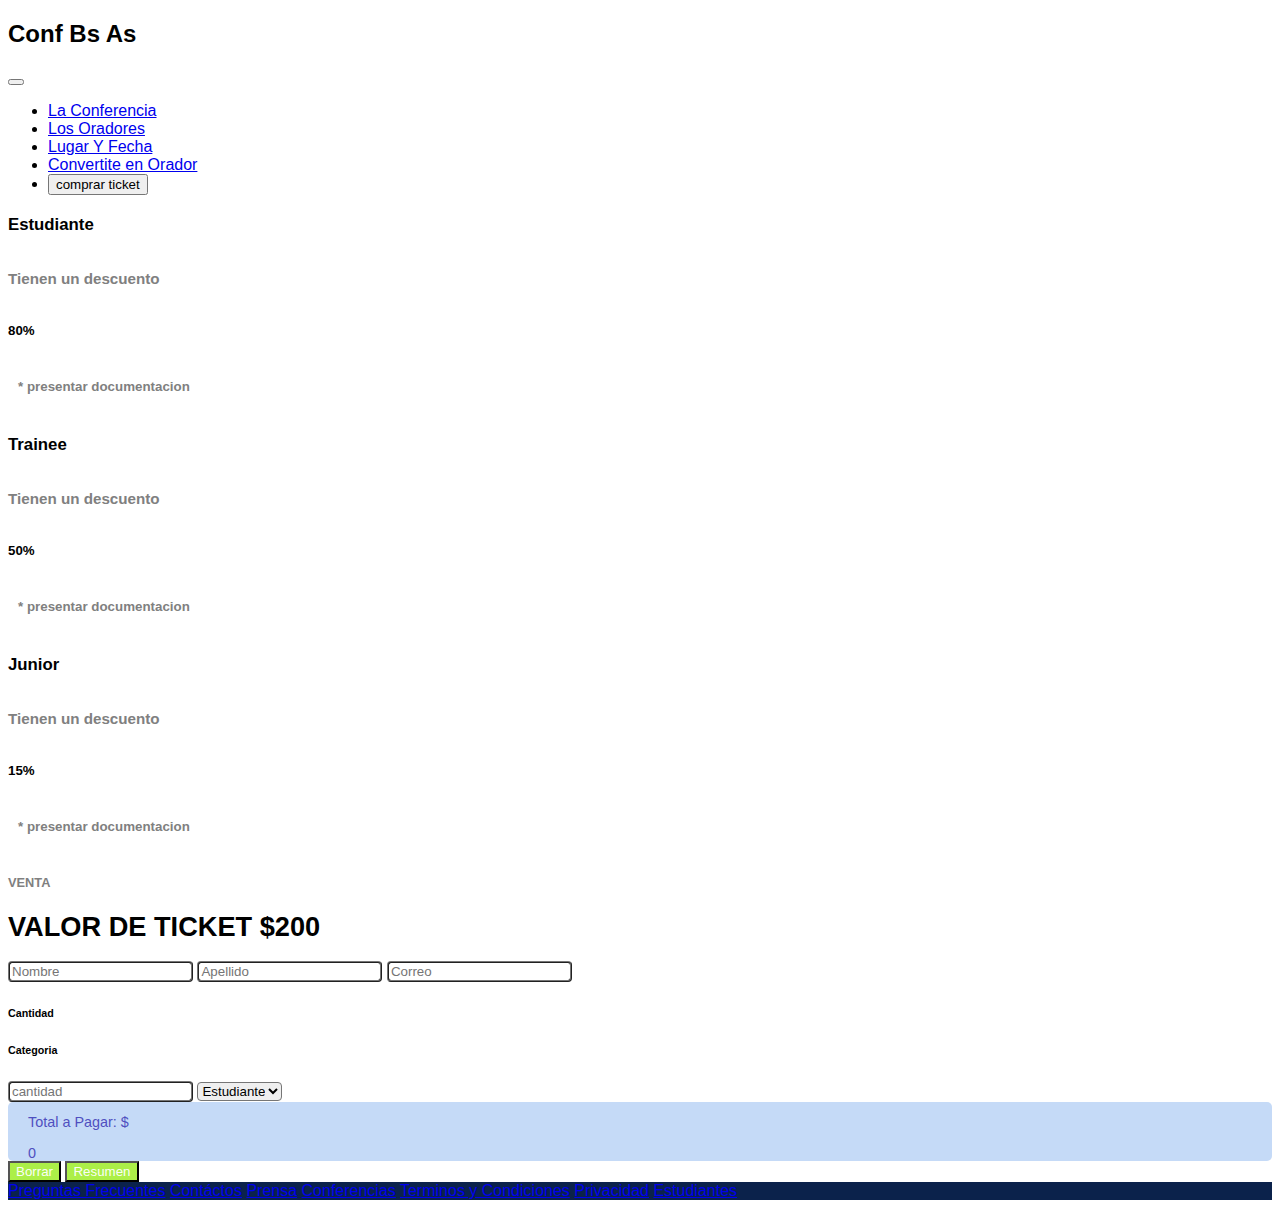
<file: integerador.html>
<!DOCTYPE html>
<html lang="en">
<head>
    <meta charset="UTF-8">
    <meta name="viewport" content="width=device-width, initial-scale=1.0">
    <link href="https://cdn.jsdelivr.net/npm/bootstrap@5.3.2/dist/css/bootstrap.min.css" rel="stylesheet" integrity="sha384-T3c6CoIi6uLrA9TneNEoa7RxnatzjcDSCmG1MXxSR1GAsXEV/Dwwykc2MPK8M2HN" crossorigin="anonymous">
   <!--
    <script src="https://cdn.jsdelivr.net/npm/bootstrap@5.3.2/dist/js/bootstrap.bundle.min.js" integrity="sha384-C6RzsynM9kWDrMNeT87bh95OGNyZPhcTNXj1NW7RuBCsyN/o0jlpcV8Qyq46cDfL" crossorigin="anonymous"></script>
   -->
   <link rel="stylesheet" href="./css/integradorJs.css">
    <title>Document</title>
</head>
<body>

    
    <nav class="navbar navbar-expand-lg navbar-dark bg-dark fixed-top">
        <div class="container-fluid">
            <!-- apretando el logo de Codo a Codo, manda a la url del tp integrador 
            
            <a class="navbar-brand" href="https://aulasvirtuales.bue.edu.ar/course/view.php?id=14975&section=13"  target="_blank">
                <img src="./integradorimg/codoacodo.png" alt="logo codo a codo" class="img-fluid logo m-0 ms-5 p-0">
            </a>
            -->
            <h2 class="fw-bold text-light">Conf Bs As</h2>
            <button class="navbar-toggler" type="button" data-bs-toggle="collapse" data-bs-target="#navbarNavDropdown" aria-controls="navbarNavDropdown" aria-expanded="false" aria-label="Toggle navigation">
                <span class="navbar-toggler-icon"></span>
            </button>

            <div class="collapse navbar-collapse" id="navbarNavDropdown">
                <ul class="navbar-nav ms-auto">
                    <li class="nav-item">
                        <a class="nav-link active  me-3 "  href="../index.html">La Conferencia</a>
                    </li>
                    <li class="nav-item">
                        <a class="nav-link me-3 " href="#oradores">Los Oradores</a>
                    </li>
                    <li class="nav-item">
                        <a class="nav-link  me-3 " href="#info">Lugar Y Fecha</a>
                    </li>  
                    <li class="nav-item">
                        <a class="nav-link  me-3" href="#serOrador">Convertite en Orador</a>
                    </li>  
                    
                    <li class="nav-item text-success ">
                        <button onclick= "window.location.href='./integerador.html'" type="button" class="btn btn-outline-success" data-bs-toggle="modal" data-bs-target="#exampleModal">
                            comprar ticket
                        </button>
                        <!-- <a class="nav-link text-success  me-3" aria-current="page" href="html/comprarTicket.html">Comprar tickets</a> -->
                    </li>
                </ul>
            </div>
        </div>
    </nav>
    <!-- -->
        <div class="container-fluid justify-content-center align-content-center mt-5">
            <div class="d-flex flex-row justify-content-center p-2 gap-1">
                <div class="d-flex flex-column border border-primary align-items-center ">
                         
                </div>
            </div>

            <div class="d-flex flex-row justify-content-center p-2 gap-1">
                <div class="d-flex flex-column border border-primary align-items-center ">
                    <h5 class="CuadroTit">Estudiante</h5> 
                    <h6 class="CuadroSubTit">Tienen un descuento</h6>   
                    <h5><b>80%</b></h5>
                    <h6 class="suave_ss">* presentar documentacion</h6>
                </div>
                <div class="d-flex flex-column border border-success align-items-center ">
                    <h5 class="CuadroTit">Trainee</h5> 
                    <h6 class="CuadroSubTit">Tienen un descuento</h6>   
                    <h5><b>50%</b></h5>
                    <h6 class="suave_ss">* presentar documentacion</h6>
                </div>
                <div class="d-flex flex-column border border-warning align-items-center ">
                    <h5 class="CuadroTit">Junior</h5> 
                    <h6 class="CuadroSubTit">Tienen un descuento</h6>   
                    <h5><b>15%</b></h5>
                    <h6 class="suave_ss">* presentar documentacion</h6>
                </div>
            </div>

            <div class="container-fluid ">
                <div class="d-flex flex-row justify-content-center">
                    <div class="flex-column">
                        <h5 style="font-size: 80%;color:grey">VENTA</h5>
                    </div>
                </div>
                <div class="d-flex flex-row justify-content-center">
                    <div class="flex-column">
                        <h1 style="font-weight:bold; font-size: 170%;">VALOR DE TICKET $200</h1>
                    </div>
                </div>
            </div>


        </div>


        <div class="container-fluid col-sm-12 col-md-10 col-lg-7 row-gap-2 d-flex flex-wrap justify-content-center">
            <input class="formulario col-5 p-2 m-1" type="text" id="nombre" name="nombre" placeholder="Nombre"/>
            <input class="formulario col-5 p-2 m-1" type="text" id="apellido" name="apellido" placeholder="Apellido" />
            <input class="formulario col-10 p-2 m-1" type="text" id="correo" name="correo" placeholder="Correo"/>
            <div class="col-5"><h6>Cantidad</h6></div>
            <div class="col-5"><h6>Categoria</h6></div>
            <input class="formulario col-5 p-2 m-1" type="text" id="cantidad" name="cantidad"  placeholder="cantidad"/>

            <select class="formulario col-5 p-2 m-1" id="categoria" >
                <option value="20" selected>Estudiante</option>
                <option value="50" >Trainee</option>
                <option value="85">Junior</option>
            </select>
            <div id="apagar" class="d-flex col-10">Total a Pagar: $ <p id="importe">0</p> </div>
            <button type="button" class="d-flex m-1 btn col-auto mb-sm-3 col-5 justify-content-center align-content-center botonVde">Borrar</button>
            <button id="btnRsm"  type="button" class="d-flex m-1 btn btn-success col-auto mb-sm-3 col-5 justify-content-center align-content-center botonVde">Resumen</button>
            
            
            

        </div>

    </div>

    <div class="container-fluid">
        <div class="row">
            <footer class="sm-6 p-5 mt-4">
                <a class="m-5 text-light" href="#">Preguntas Frecuentes</a>
                <a class="m-5 text-light" href="#">Contáctos</a>
                <a class="m-5 text-light" href="#">Prensa</a>
                <a class="m-5 text-light" href="#">Conferencias</a>
                <a class="m-5 text-light" href="#">Terminos y Condiciones</a>
                <a class="m-5 text-light" href="#">Privacidad</a>
                <a class="m-5 text-light" href="#">Estudiantes</a>
            </footer>
        </div>
    </div>



<!--
    <div class="container-fluid m-0 p-0">
                
        <div class="container-fluid justify-content-center align-content-center">
            <div class="d-flex flex-row flex-sm-row justify-content-center gap-1">
                <div class="d-flex flex-column gap-3 pt-3 pb-3 col-sm-12 col-md-2 col-lg-2 border border-2 border-primary justify-content-evenly align-items-center">
                    <h5>Estudiante</h5>
                    <h6 class="letra-mediana">Tienen un descuento</h6>
                    <h6>80%</h6>
                    <h6 class="aclaracion">* presentar documentación</h6>
                </div>
                
                <div class="d-flex flex-column gap-3 pt-3 pb-3 col-sm-12 col-md-2 col-lg-2 border border-2 border-success justify-content-evenly align-items-center">
                    <h5>Trainee</h5>
                    <h6 class="letra-mediana">Tienen un descuento</h6>
                    <h6>50%</h6>
                    <h6 class="aclaracion">* presentar documentación</h6>
                </div>
                <div class="d-flex flex-column gap-3 pt-3 pb-3 ccol-sm-12 col-md-2 col-lg-2 border border-2 border-warning justify-content-evenly align-items-center">
                    <h5>Junior</h5>
                    <h6 class="letra-mediana">Tienen un descuento</h6>
                    <h6>15%</h6>
                    <h6 class="aclaracion">* presentar documentación</h6>
                </div>
            </div>
            <div class="container-fluid">
                <div class="row-cols-auto">
                    <h6 class="cols-auto d-flex justify-content-center mt-3" style="font-weight: 400; font-size: small;">VENTA</h6> 
                    <h2 class="cols-auto d-flex justify-content-center" id="valor" value="200">VALOR DE TICKET $200</h2>
                </div>
            </div>
            <div class="container-fluid col-sm-12 col-md-10 col-lg-7 row-gap-2 d-flex flex-wrap justify-content-center">
                <input class="col-5 border border-opacity-75 rounded p-2 m-1" type="text" placeholder="Nombre">                
                <input class="col-5 border border-opacity-75 rounded p-2 m-1" type="text" placeholder="Apellido">
                <input class="col-10 border border-opacity-75 rounded p-2" type="email" placeholder="Correo">
                <div class="col-5 letra-mediana p-2 m-1">Cantidad</div>
                <div class="col-5 letra-mediana p-2 m-1">Categoría</div>
                <input class="col-5 border border-opacity-75 rounded p-2 m-1" id="cantidad" type="text" placeholder="cantidad">
                <select class="col-5 rounded m-1" name="categoria" id="categoria">
                    <option selected="" value="20" id="op_estudiante">Estudiante</option>
                    <option value="50" id="op_trainee">Trainee</option>
                    <option value="85" id="op_junior">Junior</option>
                </select>
                <button type="button" class="d-flex m-1 btn btn-light col-auto p-2 mt-3 mb-sm-3 col-10 align-content-center celeste" id="valorTotal">Total a pagar $</button> 
                <button type="button" class="d-flex m-1 btn btn-success col-auto mb-sm-3 col-5 justify-content-center align-content-center boton-verde blanco">Borrar</button>
                <button type="button" class="d-flex m-1 btn btn-success col-auto mb-sm-3 col-5 justify-content-center align-content-center boton-verde blanco">Resumen</button>
            </div>

        </div>    
        </div>
        <footer class="d-inline-block flex-wrap align-content-around justify-content-center footer">
        <ul class="nav-bar d-flex align-items-center justify-content-center flex-column flex-sm-row mt-sm-1 list-unstyled blanco">
            <li class="nav-item mt-2 mx-sm-1 mx-md-1 mx-lg-2 mx-xl-3 mx-xxl-5">Preguntas<br>frecuentes</li>
            <li class="nav-item mt-2 mx-sm-1 mx-md-1 mx-lg-2 mx-xl-3 mx-xxl-5">Contáctanos</li>
            <li class="nav-item mt-2 mx-sm-1 mx-md-1 mx-lg-2 mx-xl-3 mx-xxl-5">Prensa</li>
            <li class="nav-item mt-2 mx-sm-1 mx-md-1 mx-lg-2 mx-xl-3 mx-xxl-5">Conferencias</li>
            <li class="nav-item mt-2 mx-sm-1 mx-md-1 mx-lg-2 mx-xl-3 mx-xxl-5">Terminos y<br>condiciones</li>
            <li class="nav-item mt-2 mx-sm-1 mx-md-1 mx-lg-2 mx-xl-3 mx-xxl-5">Privacidad</li>
            <li class="nav-item mt-2 mx-sm-1 mx-md-1 mx-lg-2 mx-xl-3 mx-xxl-5">Estudiantes</li>
        </ul>
        </footer>
    </div>

    <div>
    -->
           
<!--            <label>cantidad<input type="text" id="cantidad" name="cantidad" /></label> <br>
            
            <div id="apagar" class="display=flex">total a pagar: $ <p id="importe">0</p></div> <br>
        
        
            <select id="categoria">
                <option value="20" selected>Estudiante</option>
                <option value="50" >Trainee</option>
                <option value="85">Junior</option>
              </select>
            <button id="btnRsm">Resumen</button>
            
       
        
    </div>
    -->
    <script src="JS/integradorJS.js">

    </script>

</body>
</html>
</file>
<file: css/integradorJs.css>
* {
    font-family:Arial, Helvetica, sans-serif;

}
.CuadroTit {
    margin-top: 20px;
    font-weight:bold;
    font-size:105%;
}
.CuadroSubTit {
    color: grey;
    font-size:95%;
}
.suave_ss {
    color: gray;
    padding: 10px;
    font-size: smaller;
}

.formulario {
    border-radius: 4px;
    border-style: ridge;
    
}
#apagar {
    border-radius: 5px;
    background-color: rgb(197, 218, 247);
    color: rgb(79, 79, 192);
    font-size: 90%;
    padding-top: 12px;
    padding-left: 20px;
    height: 47px;
}
.botonVde {
    background-color: rgba(159, 236, 43, 0.863);
    color: rgba(255, 255, 255, 0.966);
}




.logo{
    width: 160px;
    height: 80px;
}


.carouselItem{
    height: 680px;
    /* para que se achique  */
    flex-wrap: wrap; 
    justify-content: space-around;
}

.filtro{
    /* background-color: rgb(40, 38, 38); */
    /* opacity: 0.56; */
    filter: brightness(.6) 
             contrast(1.6);
}

.textCarousel {
    /* posición */
    position: absolute;
    top: 8px;
    right: 16px;

  }

.imgHawaii{
    width: 100%;
    height:fit-content;
}

footer{
    justify-content: space-between;
    background-color: #0b224b;
}
.w {
    top: 10%;
}
</file>
